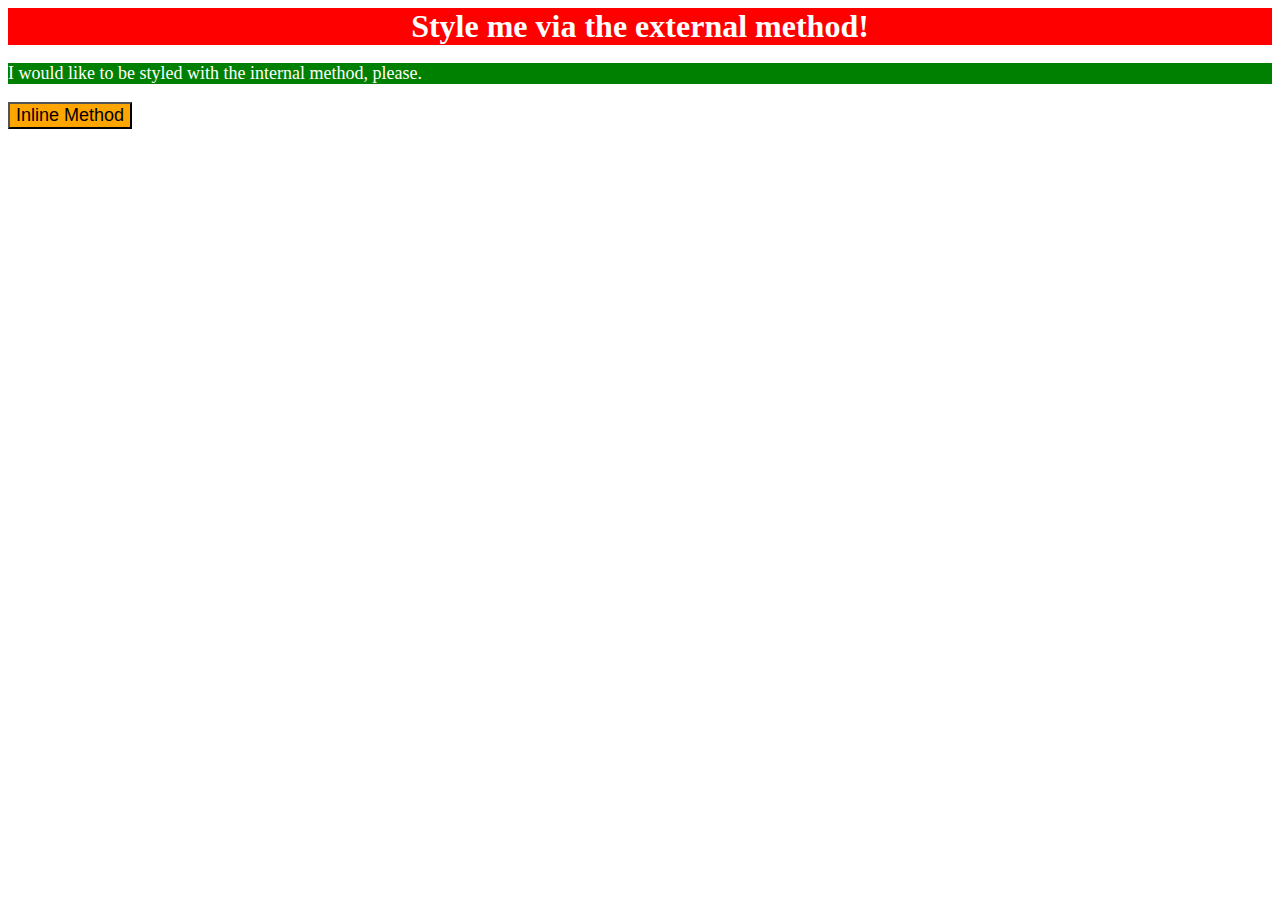
<file: foundations/01-css-methods/index.html>
<!DOCTYPE html>
<html lang="en">
  <head>
    <meta charset="UTF-8">
    <meta http-equiv="X-UA-Compatible" content="IE=edge">
    <meta name="viewport" content="width=device-width, initial-scale=1.0">
    <link rel="stylesheet" href="style.css">
    <title>Methods for Adding CSS</title>
    <style>
      p{
        background-color: green;
        color: white;
        font-size: 18px;
      }
    </style>


  </head>
  <body>
    <div>Style me via the external method!</div>
    <p>I would like to be styled with the internal method, please.</p>
    <button style="background-color: orange; font-size: 18px;">Inline Method</button>
  </body>
</html>
</file>
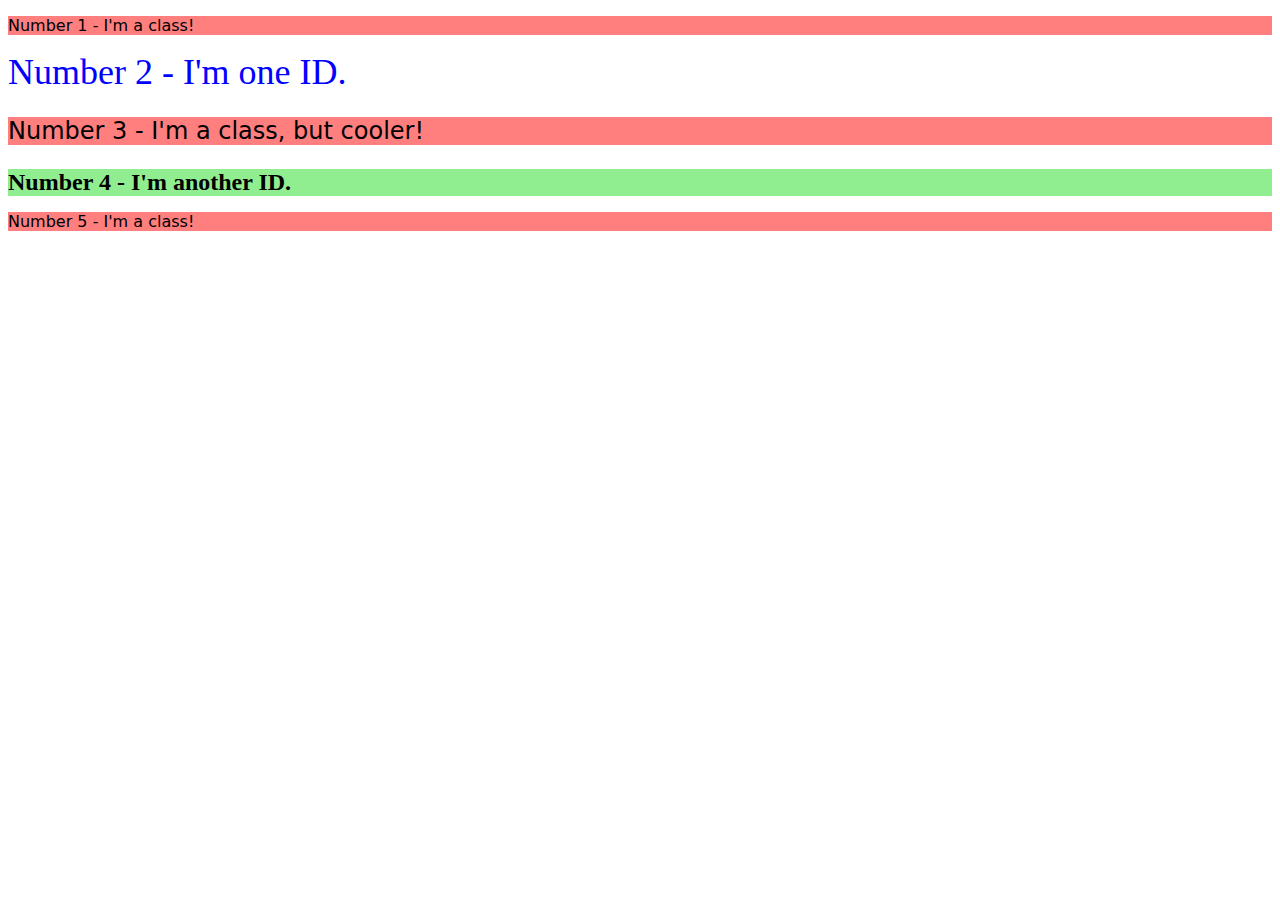
<file: foundations/02-class-id-selectors/index.html>
<!DOCTYPE html>
<html lang="en">
  <head>
    <meta charset="UTF-8">
    <meta http-equiv="X-UA-Compatible" content="IE=edge">
    <meta name="viewport" content="width=device-width, initial-scale=1.0">
    <title>Class and ID Selectors</title>
    <link rel="stylesheet" href="style.css">
  </head>
  <body>
    <p class="odd">Number 1 - I'm a class!</p>
    <div id="element-doi">Number 2 - I'm one ID.</div>
    <p class="odd adjust-font-size">Number 3 - I'm a class, but cooler!</p>
    <div id="element-patru" class="adjust-font-size">Number 4 - I'm another ID.</div>
    <p class="odd">Number 5 - I'm a class!</p>
  </body>
</html>
</file>
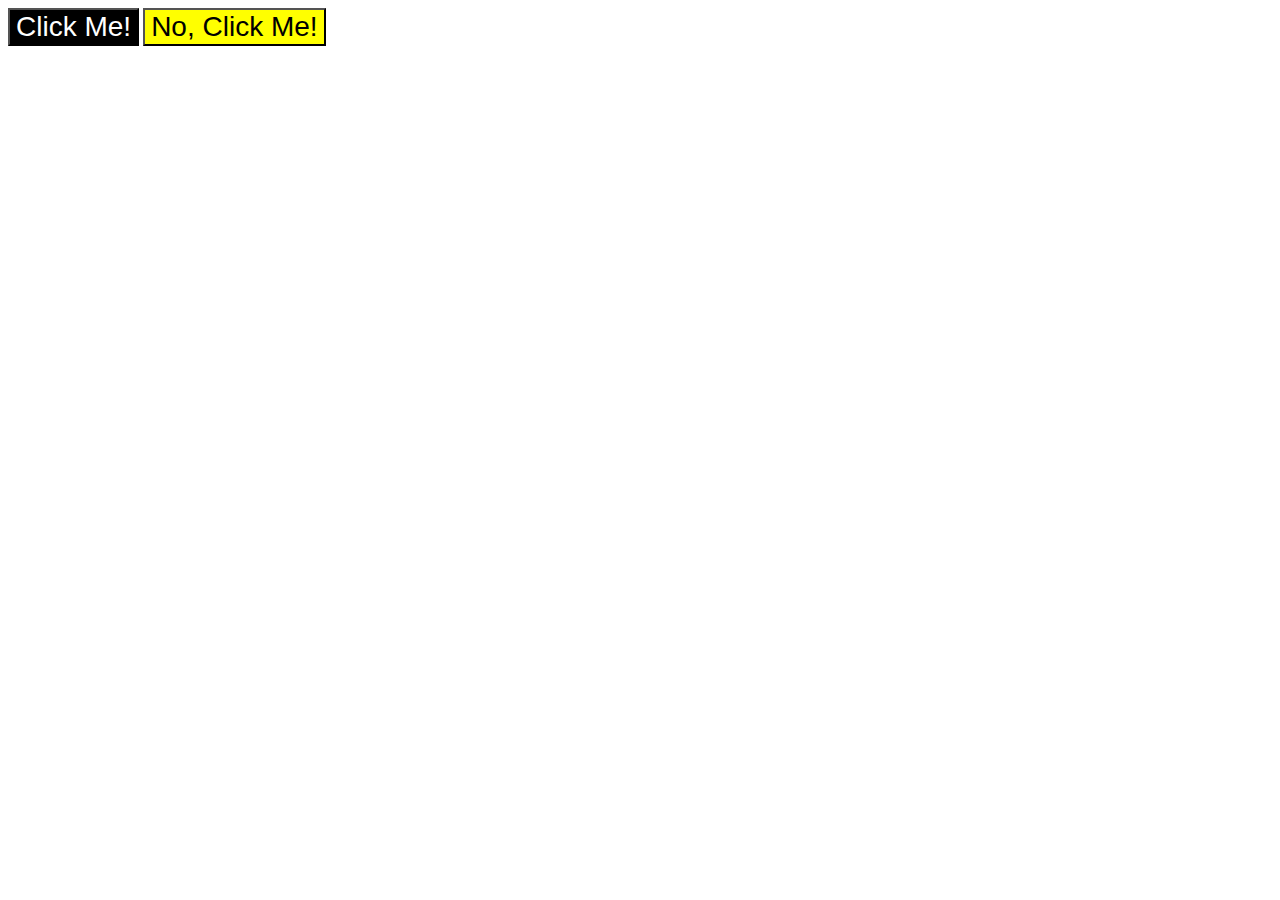
<file: foundations/03-grouping-selectors/index.html>
<!DOCTYPE html>
<html lang="en">
  <head>
    <meta charset="UTF-8">
    <meta http-equiv="X-UA-Compatible" content="IE=edge">
    <meta name="viewport" content="width=device-width, initial-scale=1.0">
    <title>Grouping Selectors</title>
    <link rel="stylesheet" href="style.css">
  </head>
  <body>
    <button class="first-button">Click Me!</button>
    <button class="second-button">No, Click Me!</button>
  </body>
</html>
</file>
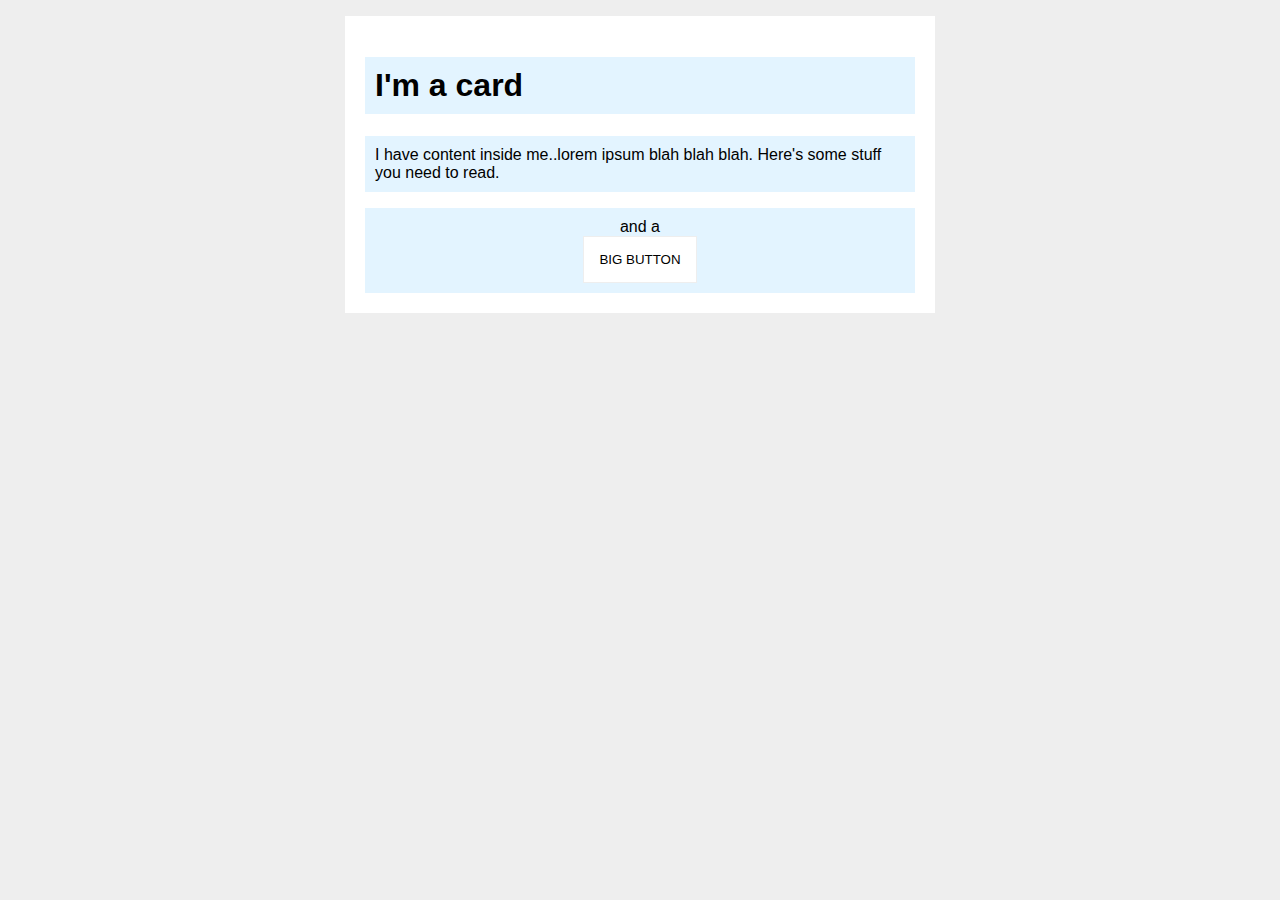
<file: foundations/block-and-inline/02-margin-and-padding-2/index.html>
<!DOCTYPE html>
<html lang="en">
  <head>
    <meta charset="UTF-8">
    <meta http-equiv="X-UA-Compatible" content="IE=edge">
    <meta name="viewport" content="width=device-width, initial-scale=1.0">
    <title>Margin and Padding exercise 2</title>
    <link rel="stylesheet" href="style.css">
  </head>
  <body>
    <div class="card">
      <h1 class="title">I'm a card</h1>
      <div class="content">I have content inside me..lorem ipsum blah blah blah. Here's some stuff you need to read.</div>
      <div class="button-container">and a<br> <button>BIG BUTTON</button></div>
    </div>
  </body>
</html>
</file>
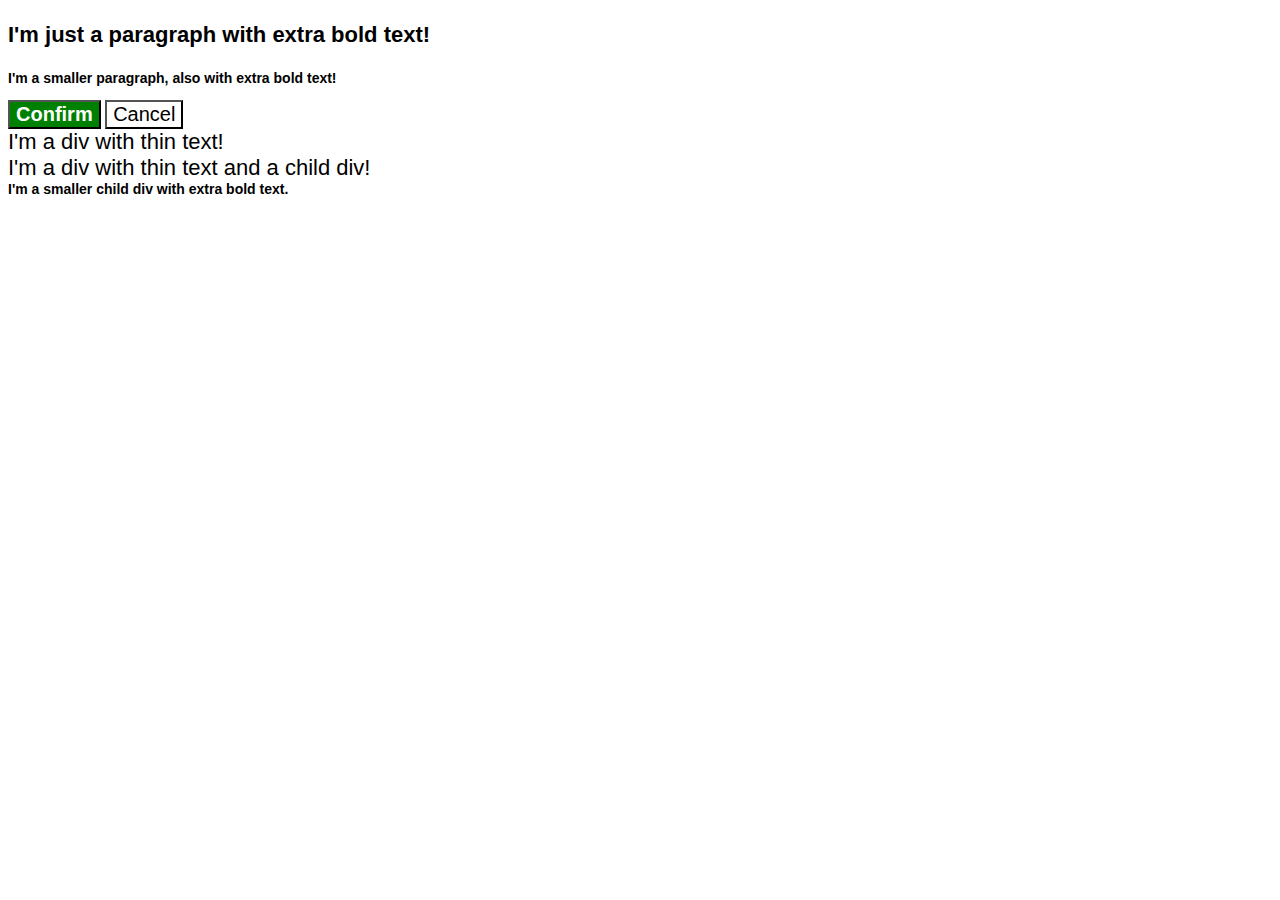
<file: foundations/cascade/01-cascade-fix/index.html>
<!DOCTYPE html>
<html lang="en">
  <head>
    <meta charset="UTF-8">
    <meta http-equiv="X-UA-Compatible" content="IE=edge">
    <meta name="viewport" content="width=device-width, initial-scale=1.0">
    <title>Fix the Cascade</title>
    <link rel="stylesheet" href="style.css">
  </head>
  <body>
    <p class="para">I'm just a paragraph with extra bold text!</p>
    <p class="para small-para">I'm a smaller paragraph, also with extra bold text!</p>

    <button id="confirm-button" class="button confirm">Confirm</button>
    <button id="cancel-button" class="button cancel">Cancel</button>

    <div class="text">I'm a div with thin text!</div>
    <div class="text">I'm a div with thin text and a child div!
      <div class="text child">I'm a smaller child div with extra bold text.</div>
    </div>
  </body>
</html>
</file>
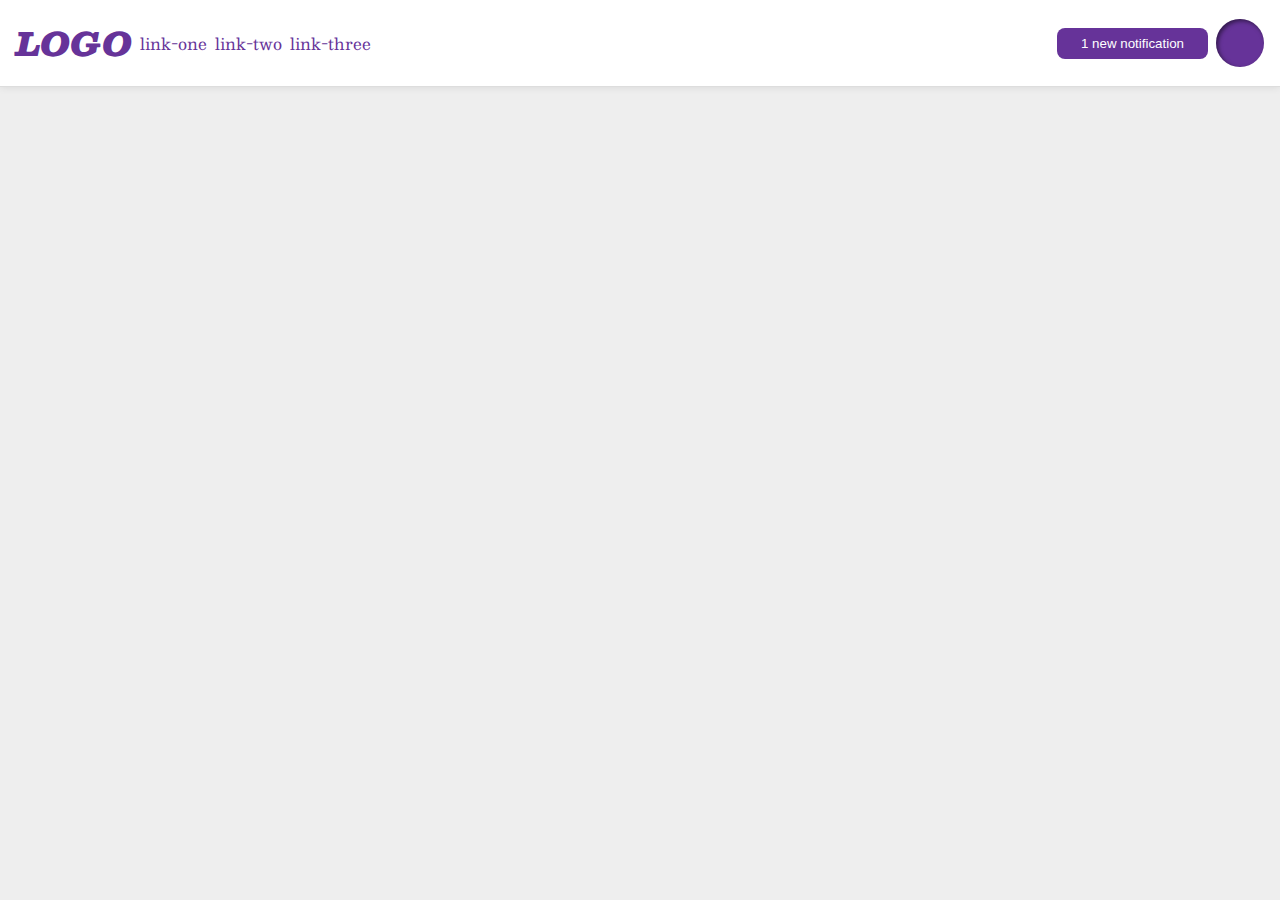
<file: foundations/flex/03-flex-header-2/index.html>
<!DOCTYPE html>
<html lang="en">
  <head>
    <meta charset="UTF-8">
    <meta http-equiv="X-UA-Compatible" content="IE=edge">
    <meta name="viewport" content="width=device-width, initial-scale=1.0">
    <title>Flex Header 2</title>
    <link rel="stylesheet" href="style.css">
  </head>
  <body>
    
    <div class="header">
      <div class="stanga">
      <div class="logo">
        LOGO
      </div>
      <ul class="links">
        <li><a href="https://google.com">link-one</a></li>
        <li><a href="https://google.com">link-two</a></li>
        <li><a href="https://google.com">link-three</a></li>
      </ul>
    </div>
      <div class="dreapta">
      <button class="notifications">
        1 new notification
      </button>
      <div class="profile-image"></div>
    </div>
    </div>
  </body>
</html>
</file>
<file: foundations/01-css-methods/style.css>
div{
    background-color: red;
    color: white;
    font-size: 32px;
    text-align: center;
    font-weight: bold;
}
</file>
<file: foundations/02-class-id-selectors/style.css>
.odd{
    background-color: #FF7F7F ;
    font-family: "Verdana", "DejaVu Sans", sans-serif;
    
}

.adjust-font-size {
    font-size: 24px;
  }

#element-doi{
    color: blue;
    font-size: 36px;
}


#element-patru{
    background-color: #90EE90;
    font-weight: bold;
}
</file>
<file: foundations/03-grouping-selectors/style.css>
.first-button,
.second-button{
    font-size: 28px;
    font-family: "Helvetica", "Times New Roman", sans-serif;
}

.first-button{
    background-color: black;
    color: white;
}

.second-button{
    background-color: yellow;
}
</file>
<file: foundations/block-and-inline/02-margin-and-padding-2/style.css>
body {
  background: #eee;
  font-family: sans-serif;
}

.card {
  width: 550px;
  background: #fff;
  margin: 16px auto;
  padding: 20px;
}

.title {
  background: #e3f4ff;
  padding: 10px;
}

.content {
  background: #e3f4ff;
  margin-bottom: 16px;
  padding: 10px;
}

.button-container {
  background: #e3f4ff;
  padding: 10px;
  text-align: center;
  
}

button {
  background: white;
  border: 1px solid #eee;
  padding: 15px;
}
</file>
<file: foundations/cascade/01-cascade-fix/style.css>
body {
  font-family: Arial, Helvetica, sans-serif;
}





.para {
  font-size: 22px;
}

.para,
.small-para {
  color: hsl(0, 0%, 0%);
  font-weight: 800;
}

.small-para {
  font-size: 14px;
  font-weight: 800;
}

.confirm {
  background: green;
  color: white;
  font-weight: bold;
} 

.button {
  background-color: rgb(255, 255, 255);
  color: rgb(0, 0, 0);
  font-size: 20px;
}

#confirm-button{
  background: green;
  color: white;
  font-weight: bold;
}

.child {
  color: rgb(0, 0, 0);
  font-weight: 800;
  font-size: 14px;
}

div.text {
  color: rgb(0, 0, 0);
  font-size: 22px;
  font-weight: 100;
}

div .child {
  color: rgb(0, 0, 0);
  font-weight: 800;
  font-size: 14px;
}
</file>
<file: foundations/flex/03-flex-header-2/style.css>
/* this is some magical font-importing.  
you'll learn about it later. */
@import url('https://fonts.googleapis.com/css2?family=Besley:ital,wght@0,400;1,900&display=swap');

body {
  margin: 0;
  background: #eee;
  font-family: Besley, serif;
}

.header {
  display: flex;
  justify-content: space-between;
  padding: 16px;

  background: white;
  border-bottom: 1px solid #ddd;
  box-shadow: 0 0 8px rgba(0,0,0,.1);
}

.profile-image {
  background: rebeccapurple;
  box-shadow: inset 2px 2px 4px rgba(0,0,0,.5);
  border-radius: 50%;
  width: 48px;
  height: 48px;
}

.logo {
  color: rebeccapurple;
  font-size: 32px;
  font-weight: 900;
  font-style: italic;
}

button {
  

  border: none;
  border-radius: 8px;
  background: rebeccapurple;
  color: white;
  padding: 8px 24px;
}

a {
  /* this removes the line under our links */
  text-decoration: none;
  color: rebeccapurple;
}

ul {
  list-style-type: none;
  display: flex;
  padding: 0;
  margin: 0;
  gap:8px;
}


.links{
  
}

.stanga{
  display: flex;
  align-items: center;
  
  gap:8px;
}

.dreapta{
  display: flex;
  align-items: center;
  
  
  gap:8px;
}
</file>
